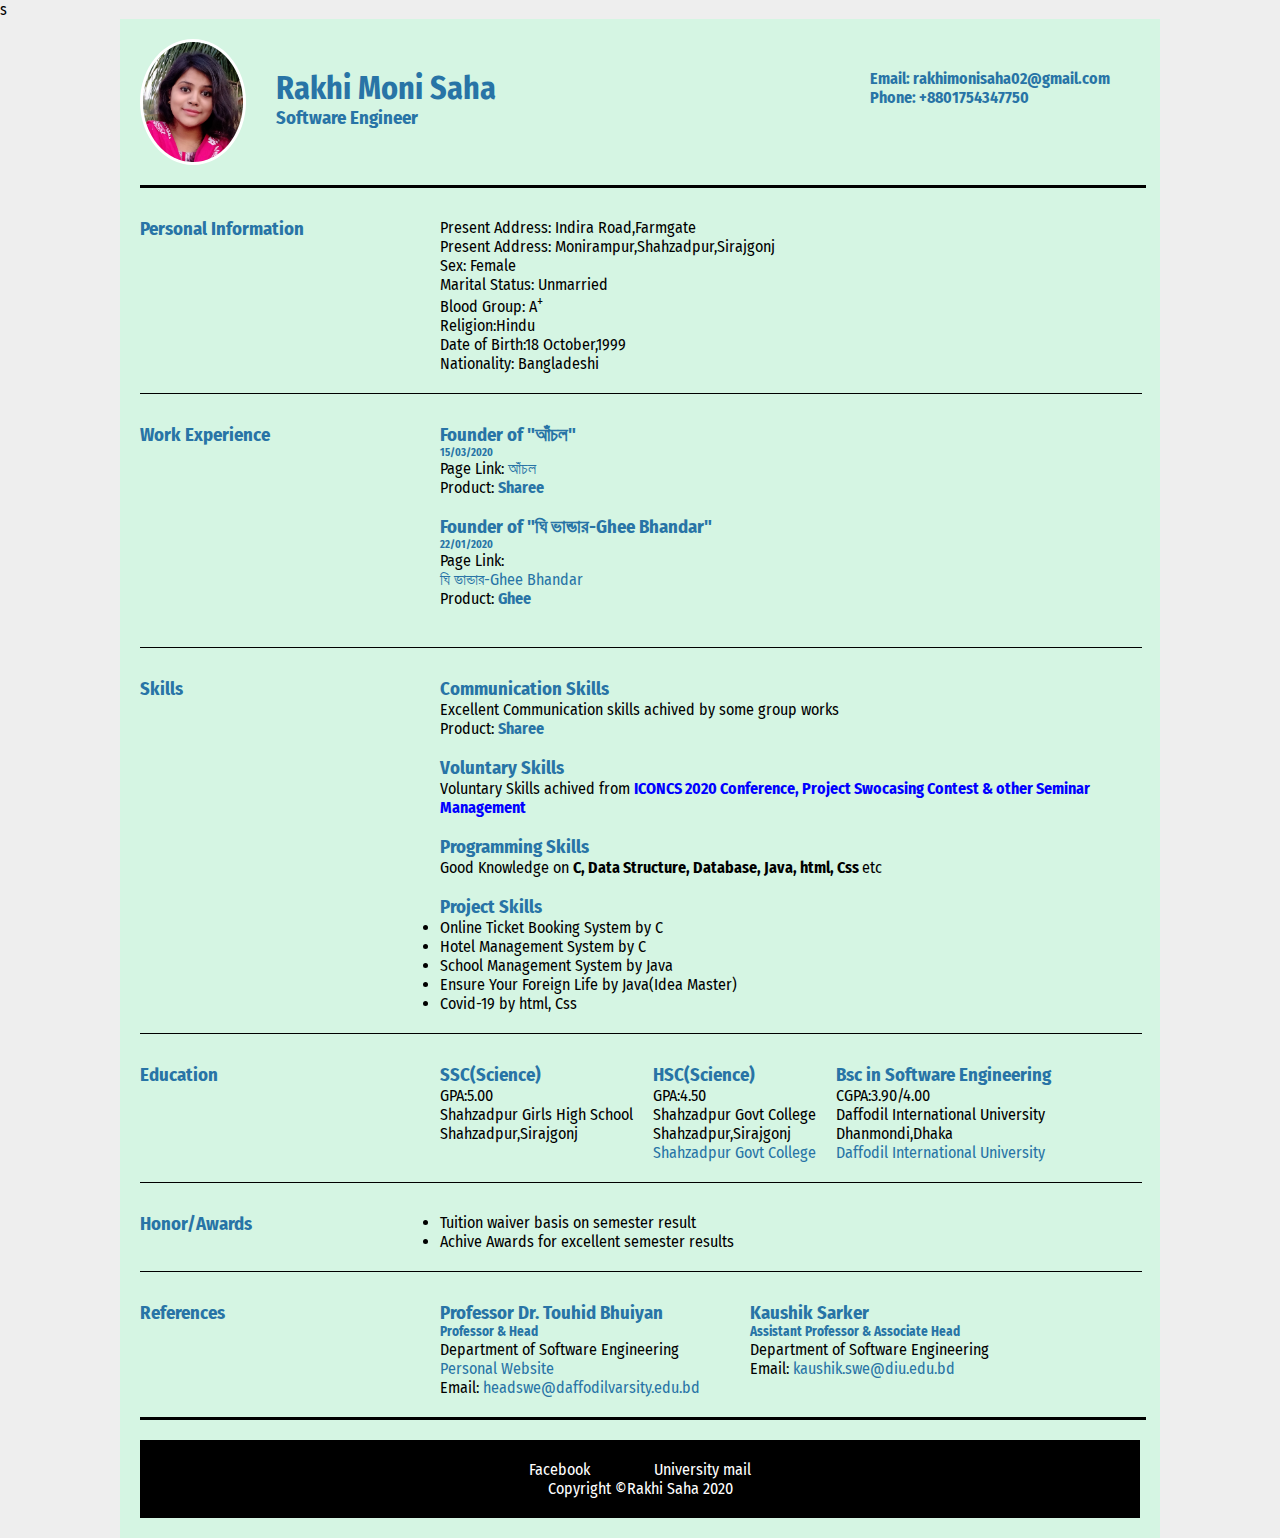
<file: index.html>
<!DOCTYPE html>
<html>
<head>
	<title>Cv</title>
	<link rel="stylesheet" type="text/css" href="cv.css">
	<link href="https://fonts.googleapis.com/css2?family=Asap:wght@500&family=Fira+Sans+Condensed&display=swap" rel="stylesheet"> s 
</head>
<body>
	<!-box start---->
       <div class="box">
       	<header><!-header start---->
       	<img class="image" src="moni.jpg"/>
       	<div class="header-info">
       		<h1>Rakhi Moni Saha</h1>
       	    <h3>Software Engineer</h3>
       	</div>
       	<div class="header-info2">
       		<p><a href="mailto:rakhimonisaha02@gmail.com">Email: rakhimonisaha02@gmail.com</a></p>
       		<p><a href="tel:+8801754347750">Phone: +8801754347750</a></p>
       	
       		
       	</div>
       	</header><!-header end---->
       	<div class="div-clear"></div>
   
       <hr>
       <!-main start---->
       <main>
       	<section id="personal-info-section">
       		<div class="content">       			
       			<div class="div-left">
       				<h3>Personal Information</h3>
       				
       			</div>
       			<div class="div-right">
       				<p>Present Address: Indira Road,Farmgate</p>
       				<p>Present Address: Monirampur,Shahzadpur,Sirajgonj</p>
       				<p>Sex: Female</p>
       				<p>Marital Status: Unmarried</p>
       				<p>Blood Group: A<sup>+</sup></p>
       				<p>Religion:Hindu</p>
       				<p>Date of Birth:18 October,1999</p>
       				<p>Nationality: Bangladeshi</p>
       			</div>
       		</div>
       		
       	</section>
       	<div class="div-clear"></div>
       	<hr class="same-hr">
       	<section id="work-info-section">
       		<div class="content">       			
       			<div class="div-left">
       				<h3>Work Experience</h3>
       				
       			</div>
       			<div class="div-right">
       				<h3>Founder of "আঁচল"</h3>
       				<h6>15/03/2020</h6>
       				<p>Page Link:<a href="https://www.facebook.com/%E0%A6%86%E0%A6%81%E0%A6%9A%E0%A6%B2-104396487860329/">&nbsp;আঁচল</a></p>
       				<p>Product: <b style="color: #2874a6">Sharee</b></p><br>
       				<h3>Founder of "ঘি ভান্ডার-Ghee Bhandar"</h3>
       				<h6>22/01/2020</h6>
       				<p>Page Link:</p><a href="https://www.facebook.com/gheebhandaar/?ref=bookmarks">ঘি ভান্ডার-Ghee Bhandar</a>
       				<p>Product: <b style="color: #2874a6">Ghee</b></p><br>



       			</div>
       		</div>

       	</section>
       	<div class="div-clear"></div>
       	<hr class="same-hr">
       		<section id="skill-section">
       		<div class="content">       			
       			<div class="div-left">
       				<h3>Skills</h3>
       				
       			</div>
       			<div class="div-right">
       				<h3>Communication Skills</h3>
       				<p>Excellent Communication skills achived by some group works</p>
       				<p>Product: <b style="color: #2874a6">Sharee</b></p><br>
       				<h3>Voluntary Skills</h3>
       				<p>Voluntary Skills achived from <b style="color: blue">ICONCS 2020 Conference, Project Swocasing Contest & other Seminar Management</b></p><br>
       				<h3>Programming Skills</h3>
       				<p>Good Knowledge on <b>C, Data Structure, Database, Java, html, Css </b>etc</p><br>
       				<h3>Project Skills</h3>
       				<ul>
       					<li>Online Ticket Booking System by C </li>
       					<li>Hotel Management System by C </li>
       					<li>School Management System by Java</li>
       					<li>Ensure Your Foreign Life by Java(Idea Master)</li>
       					<li>Covid-19 by html, Css</li>
       				</ul>

       				



       			</div>
       		</div>
       		 <div class="div-clear"></div>
       	<hr class="same-hr">
       	<section id="Education-section">
       		<div class="content">       			
       			<div class="div-left">
       				<h3>Education</h3>
       				
       			</div>
       			<div class="div-right">
       				<div class="education-left">
       					<h3>SSC(Science)</h3>
       					<p>GPA:5.00</p>
       					<p>Shahzadpur Girls High School</p>
       					<p>Shahzadpur,Sirajgonj</p>



       					
       				</div>
       				<div class="education-right">
       					<h3>HSC(Science)</h3>
       					<p>GPA:4.50</p>
       					<p>Shahzadpur Govt College</p>
       					<p>Shahzadpur,Sirajgonj</p>
       					<a href="https://www.facebook.com/SGCBD/">Shahzadpur Govt College</a>
       					
       				</div>
       				<div class="education-bsc">
       					<h3>Bsc in Software Engineering</h3>
       					<p>CGPA:3.90/4.00</p>
       					<p>Daffodil International University</p>
       					<p>Dhanmondi,Dhaka</p>
       					<a href="https://daffodilvarsity.edu.bd">Daffodil International University </a>
       					
       				</div>

       				</div>
       			</div>
       			<div class="div-clear"></div>
            	<hr class="same-hr">
            		<section id="Honor/Awards-section">
       		<div class="content">       			
       			<div class="div-left">
       				<h3>Honor/Awards</h3>
       				
       			</div>
       			<div class="div-right">
       				<ul>
       					<li>Tuition waiver basis on semester result </li>
       					<li>Achive Awards for excellent semester results</li>
       				</ul>
       			</div>
       		</div>


            <div class="div-clear"></div>
            	<hr class="same-hr">


            	<section id="Reference-section">
       		<div class="content">       			
       			<div class="div-left">
       				<h3>References</h3>
       				
       			</div>
       			<div class="div-right">
       				<div class="education-left">
       					<h3>Professor Dr. Touhid Bhuiyan</h3>
       					<h5>Professor & Head</h5>
       					<p>Department of Software Engineering</p>
       					<a href="https://faculty.daffodilvarsity.edu.bd/profile/swe/touhid.html">Personal Website</a>
       					<p>Email: <a href="mailto:headswe@daffodilvarsity.edu.bd">headswe@daffodilvarsity.edu.bd</a></p>


       					
       				</div>
       				<div class="reference-right">
       					<h3>Kaushik Sarker</h3>
       					<h5>Assistant Professor & Associate Head</h5>
       					<p>Department of Software Engineering</p>
       					<p>Email: <a href="mailto:kaushik.swe@diu.edu.bd">kaushik.swe@diu.edu.bd</a></p>
       				</div>
       			</div>
       		</div>
       	</section>
       				


       	
       </main><!-main end---->
       <div class="div-clear"></div>
            	<hr >



       <!-footer start---->
       <footer class="foot-style">
       	<a href="https://www.facebook.com/rakhi.saha.5477">Facebook</a>
       	<a href="mailto:rakhi-35-2416@diu.edu.bd">University mail</a>
       	<p>Copyright &copy;Rakhi Saha 2020</p>
       	
       </footer><!-footer end---->
<!-box end---->
</body>
</html>
</file>
<file: cv.css>
*{
	margin: 0;
	padding: 0;
}
body{
	background-color: #EEE;

    font-family: 'Asap', sans-serif;

    font-family: 'Fira Sans Condensed', sans-serif;


}
.box{
	background-color:  #d5f5e3;
	max-width: 1000px;
	margin: 0 auto;
	padding: 20px;
}
header{

}
.image{
	width: 100px;
	height: 120px;
	border: 3px solid white;
	border-radius: 50%;
	float: left;

}
.header-info{
	float: left;
	padding: 30px;
}
h1,h2,h3,h4,h5,h6{
	color:  #2874a6 ;
}
.header-info2 {
	float: right;
	padding: 30px;
}
.header-info2 a{
	text-decoration: none;
	color:   #2874a6 ;
	font-weight: bold;

}
.header-info2 a:hover{
	text-decoration: underline;
	color: red;
}
.div-clear{
	clear: both;
}
hr{
	border: solid black 3px;
	width: 100%;
	margin: 20px auto;
	border-bottom: none;


}
#personal-info-section{

}
.content{
	margin-bottom: 30px;

}
.div-left{
width: 30%;

float: left;
}
.div-right{
	width: 70%;
	color: black;
	float: left;

}
.same-hr{
	border: solid black 1px;
	width: 100%;
	margin: 20px auto;
	border-bottom: none;


}
.div-right a{
	text-decoration: none;
	color: #2874a6;

}
.div-right a:hover{
	text-decoration: underline;
	color: red;
}
.education-left{
	float: left;
}
.education-right{
	float: left;
	margin-left: 20px;
}
.education-right a{
	text-decoration: none;
	color: #2874a6;
}
.education-right a:hover{
	text-decoration: underline;
	color: red;
}
.education-bsc{
	float: left;
	margin-left: 20px;
}

.education-bsc a{
	text-decoration: none;
	color: #2874a6;
}
.education-bsc a:hover{
	text-decoration: underline;
	color: red;
}
.reference-right{
	float: left;
	margin-left: 50px;
}
.reference-right a{
	text-decoration: none;
	color: #2874a6;

	}
	.reference-right a:hover{
		text-decoration: underline;
	color: red;
	}
.foot-style{
	background-color: black;
	text-align: center;
	padding: 20px;
}
.foot-style a{
	text-decoration: none;
	color: white;
	margin: 30px;
}
.foot-style a:hover{
	text-decoration: underline;
	color: red;
}
.foot-style p{
	
	color: white;
    margin-top: :10px;
}
</file>
